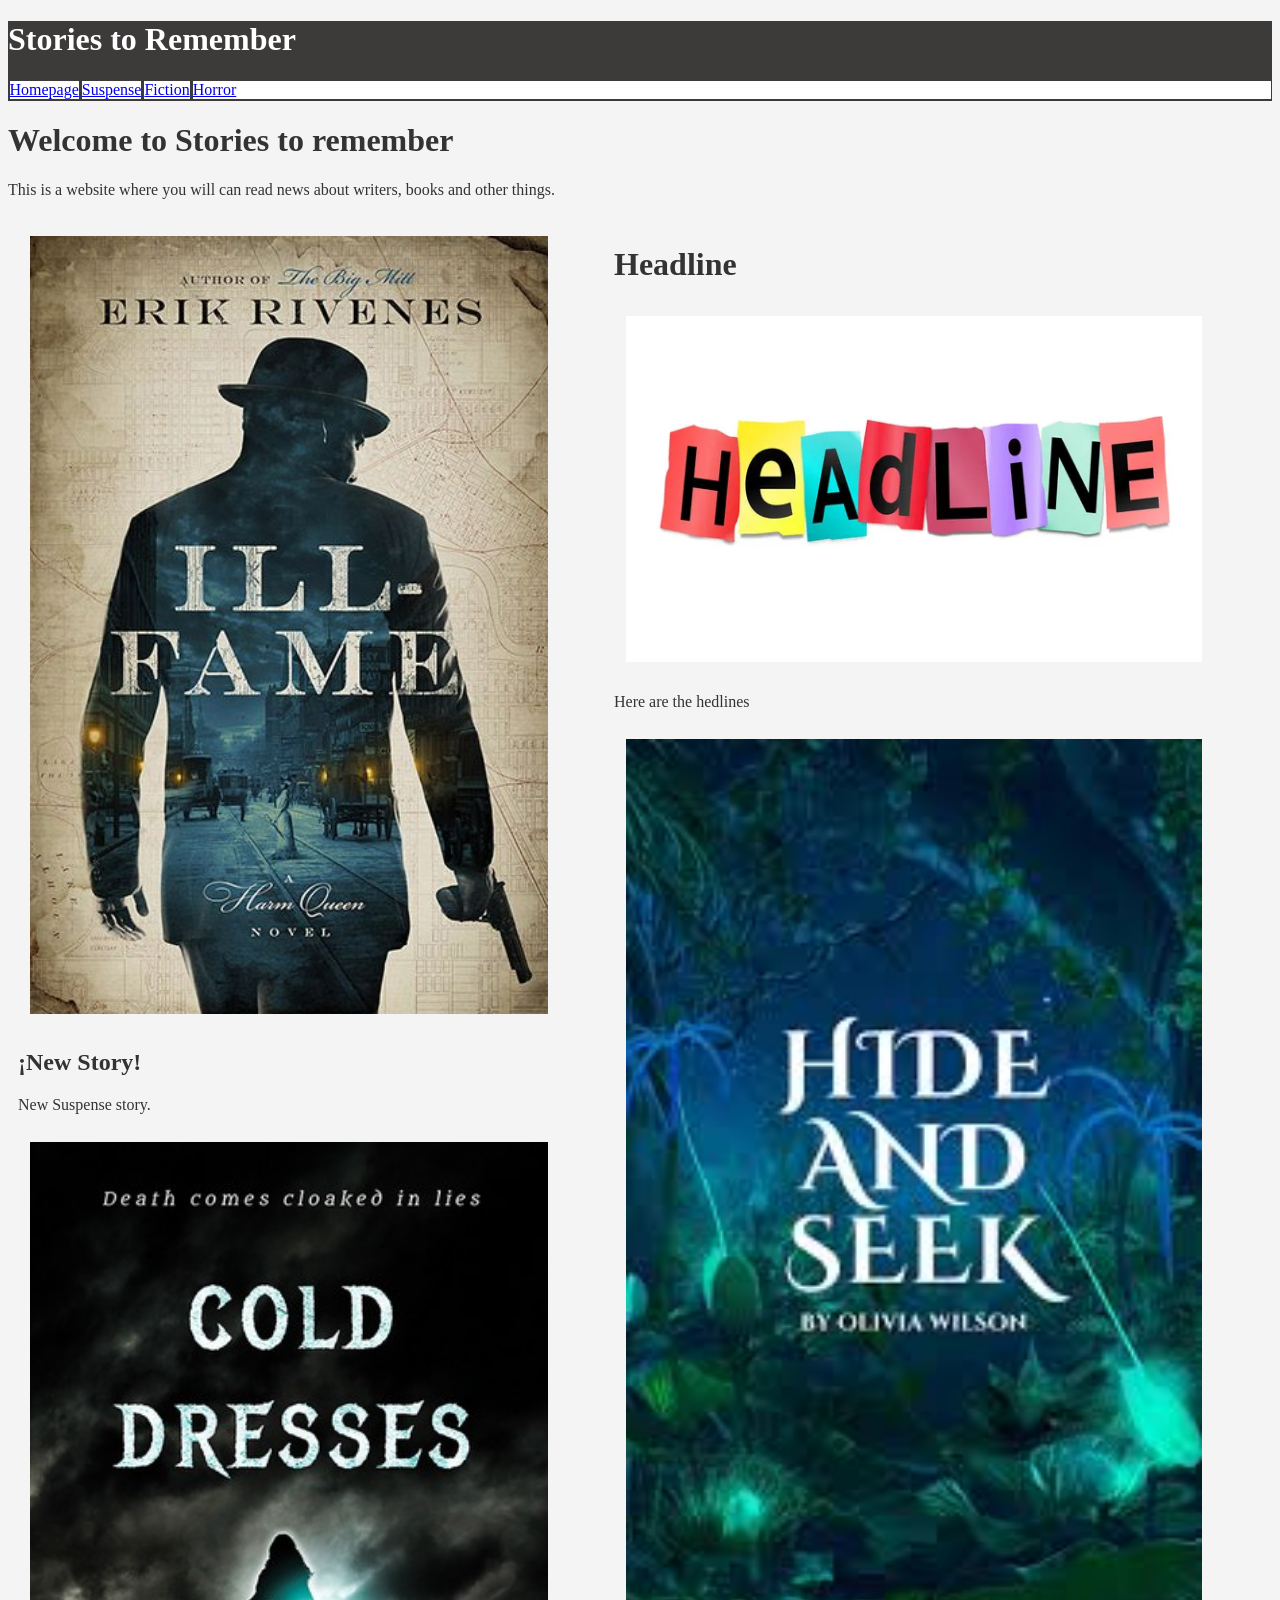
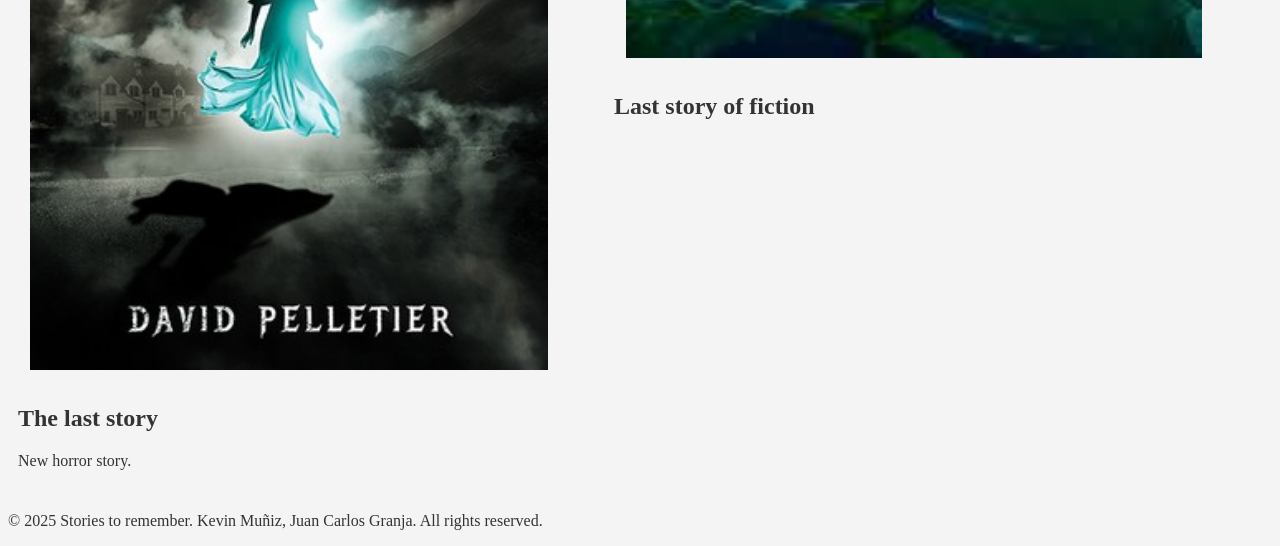
<file: index.html>
<!DOCTYPE html>
<html lang="en">
<head>
    <meta charset="UTF-8">
    <meta name="viewport" content="width=device-width, initial-scale=1.0">
    <title>Writers, books news - Home</title>
    <link rel="stylesheet" href="Styles.css">
</head>
    <!-- Google tag (gtag.js) --> <script async src="https://www.googletagmanager.com/gtag/js?id=G-BKEP9HXM85"></script> <script> window.dataLayer = window.dataLayer || []; function gtag(){dataLayer.push(arguments);} gtag('js', new Date()); gtag('config', 'G-BKEP9HXM85'); </script>
<body>
    <header>
       <h1><div class="logo">Stories to Remember</div></h1>
       <div class="card"> 
        <nav>
               <div class="box"><a href="index.html">Homepage</a></div>
               <div class="box"><a href="Suspense.html">Suspense</a></div>
               <div class="box"><a href="Fiction.html">Fiction</a></div>
               <div class="box"><a href="Horror.html">Horror</a></div>
         </nav>
       </div>
    </header>
    <div class= "welcome">
    <h1><div class="logo1">Welcome to Stories to remember</div></h1>
    <p>This is a website where you will can read news about writers, books and other things.</p>
    </div>
    <main>
        <div class="container">
        <section class="featured">
            <div class="Headlines">
                <img  width=90% src="Suspense Storie front page.jpg" alt="Headlines">
                    <h2>¡New Story!</h2>
                    <p>New Suspense story.</p>
                </div>
                <img width=90% src="Horror story front page.jpg" alt="Book image">
                <h2>The last story</h2>
                <p>New horror story.</p>
        </section>
    </div>
        <div class="container">
        <h1>Headline</h1>
        <img width=100% src="Headline.jpg" alt="headlines">
        <p>Here are the hedlines</p>
        <img width=100% src="Fiction front page.jpeg" alt="Fiction">
                <h2>Last story of fiction</h2>
    </main>
    <footer>
        <p>&copy; 2025 Stories to remember.  Kevin Muñiz, Juan Carlos Granja. All rights reserved.</p>
    </footer>
</body>
</html>
</body>
</html>
</file>
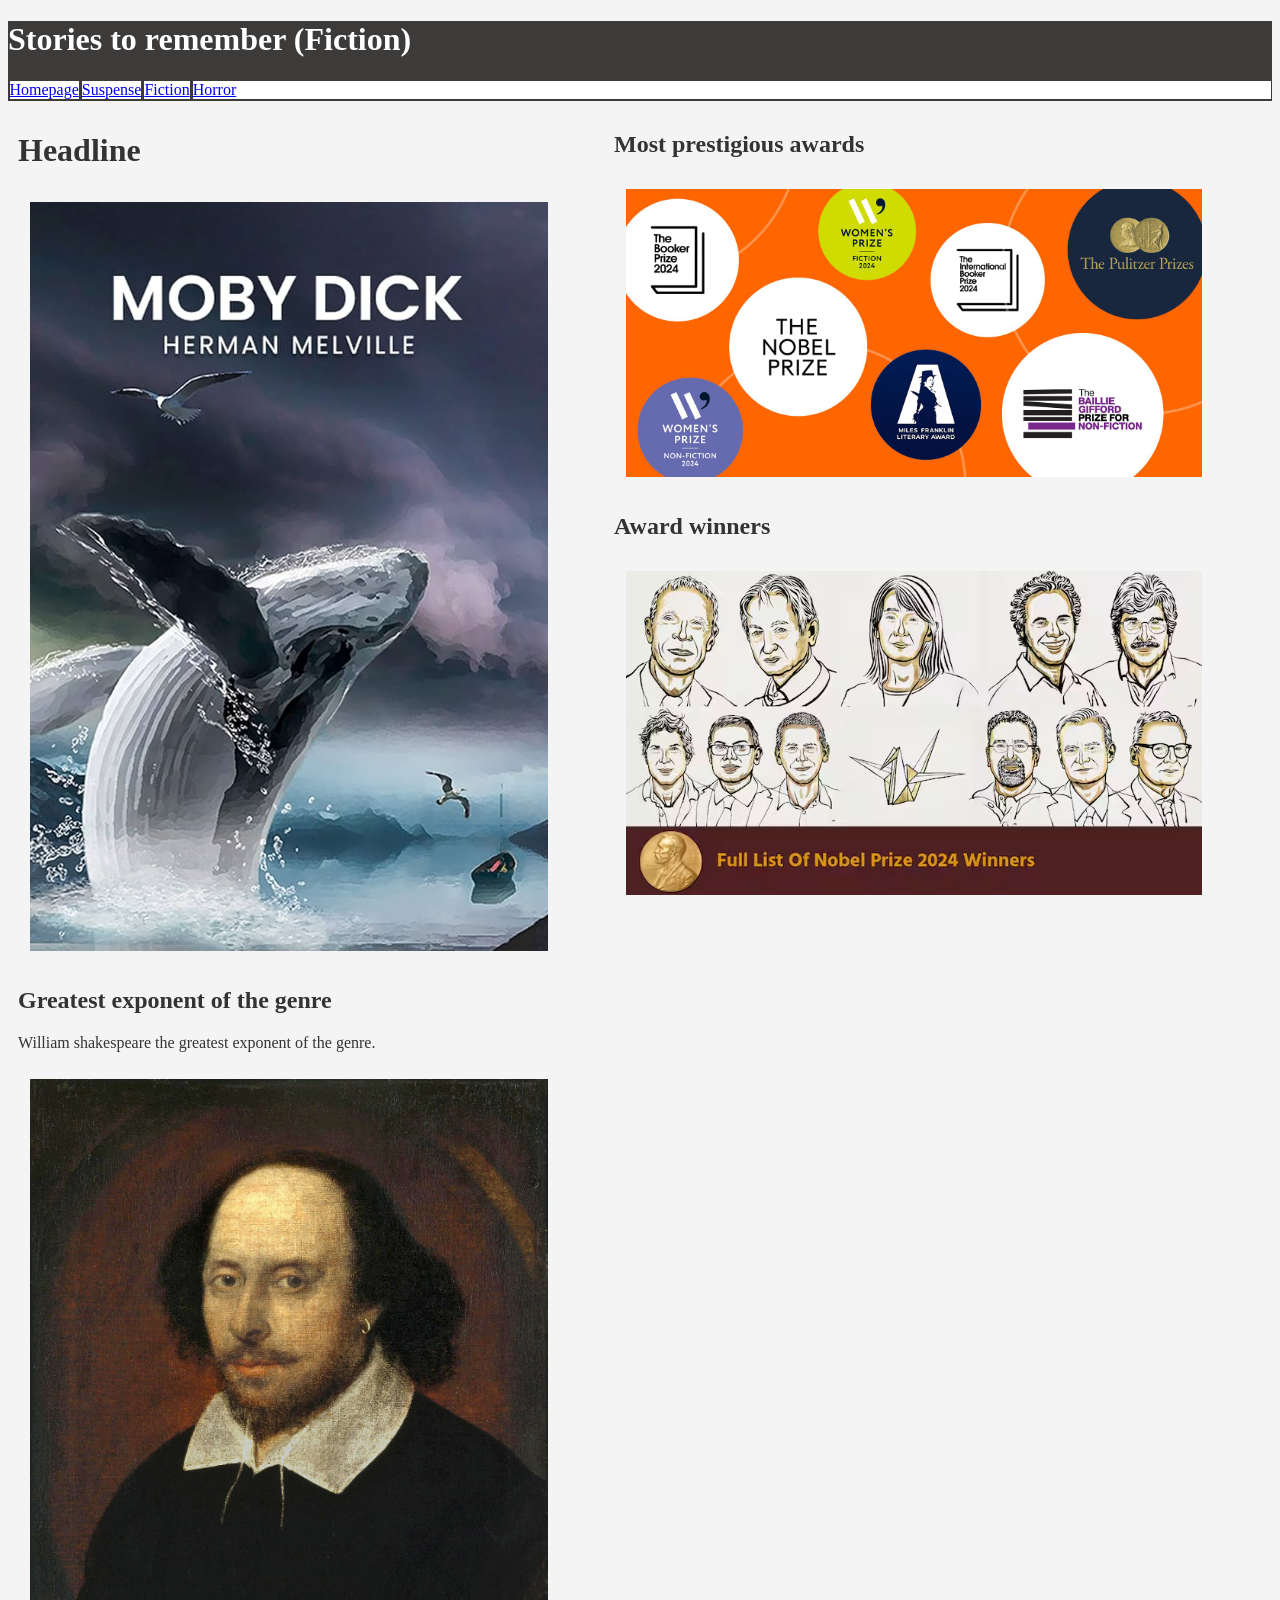
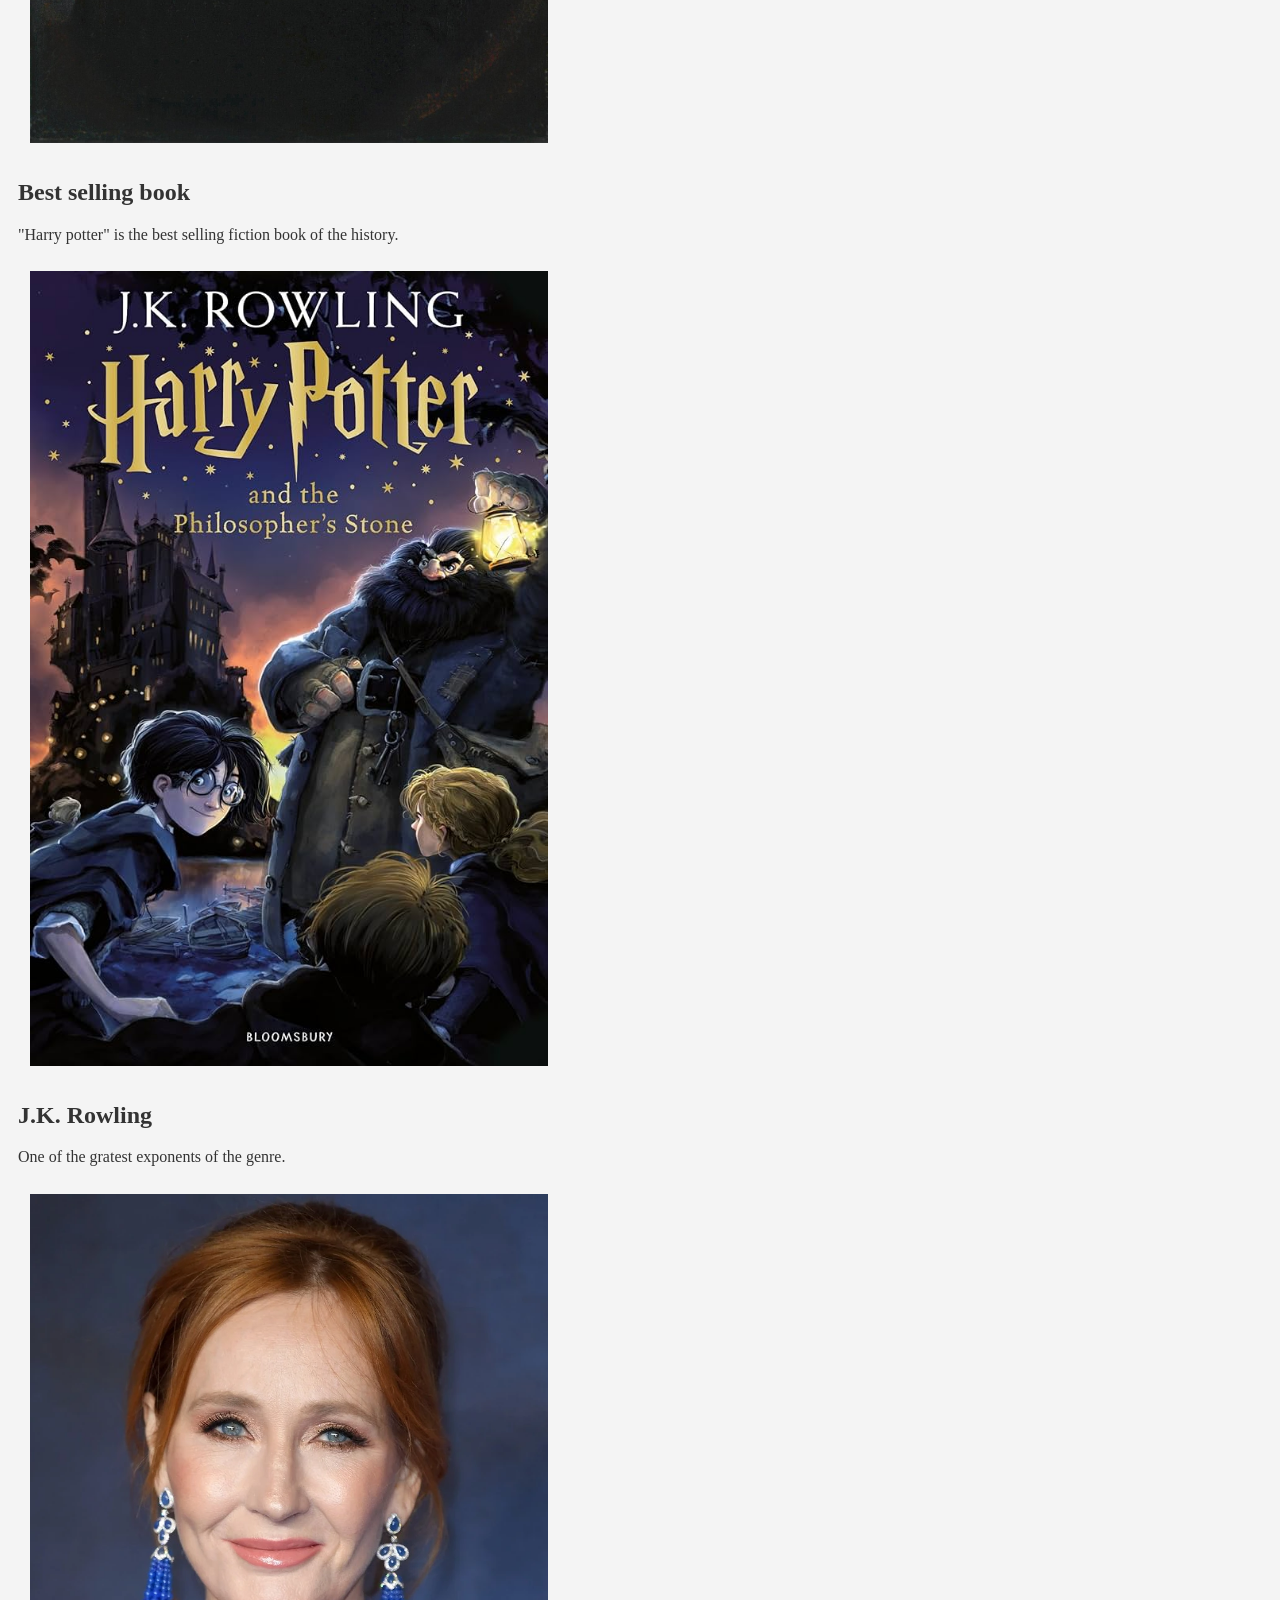
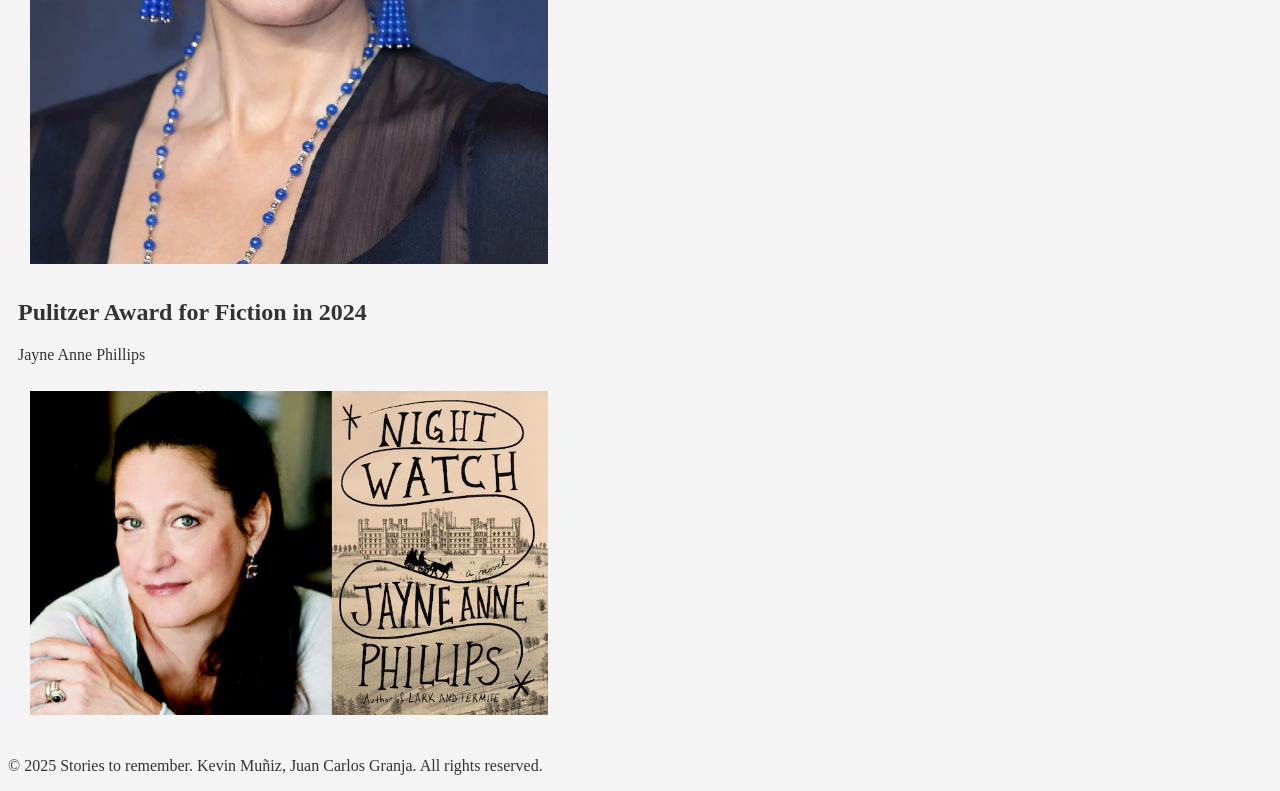
<file: Fiction.html>
<!DOCTYPE html>
<html lang="en">
<head>
    <meta charset="UTF-8">
    <meta name="viewport" content="width=device-width, initial-scale=1.0">
    <title>Writers, books News - Home</title>
    <link rel="stylesheet" href="Styles.css">
</head>
    <!-- Google tag (gtag.js) --> <script async src="https://www.googletagmanager.com/gtag/js?id=G-BKEP9HXM85"></script> <script> window.dataLayer = window.dataLayer || []; function gtag(){dataLayer.push(arguments);} gtag('js', new Date()); gtag('config', 'G-BKEP9HXM85'); </script>
<body>
    <header>
       <h1><div class="logo4">Stories to remember (Fiction)</div></h1>
       <div class="card"> 
        <nav>
            <div class="box"><a href="index.html">Homepage</a></div>
            <div class="box"><a href="Suspense.html">Suspense</a></div>
            <div class="box"><a href="Fiction.html">Fiction</a></div>
            <div class="box"><a href="Horror.html">Horror</a></div>
         </nav>
       </div>
    </header>
    <main>
        <div class="container">
            <h1>Headline</h1>
            <img width=90% src="Moby Dick.jpg" alt="Moby Dick">
                    <h2>Greatest exponent of the genre</h2>
                    <p>William shakespeare the greatest exponent of the genre.</p>
                <img width=90% src="Shakespeare.jpg" alt="shakespeare">
                <h2>Best selling book</h2>
                <p>"Harry potter" is the best selling fiction book of the history.</p>
                <img width=90% src="harry potter.jpg" alt="Harry Potter">
                <h2>J.K. Rowling</h2>
                <p>One of the gratest exponents of the genre.</p>
                <img width=90% src="JK_Rowling.webp" alt="J.K. Rowling">
                <h2>Pulitzer Award for Fiction in 2024</h2>
                <p>Jayne Anne Phillips</p>
                <img width=90% src="jayne-anne-phillips.png" alt=" Jayne Anne Phillips">
                
    </div>
        <div class="container">
            <h2>Most prestigious awards</h2>
        <img width=100% src="Prestigious awards.jpg" alt="Awards">
        <h2>Award winners</h2>
        <img width=100% src="Winners.avif" alt="Winners">
    </main>
    <footer>
        <p>&copy; 2025 Stories to remember.  Kevin Muñiz, Juan Carlos Granja. All rights reserved.</p>
    </footer>
</body>
</html>
</file>
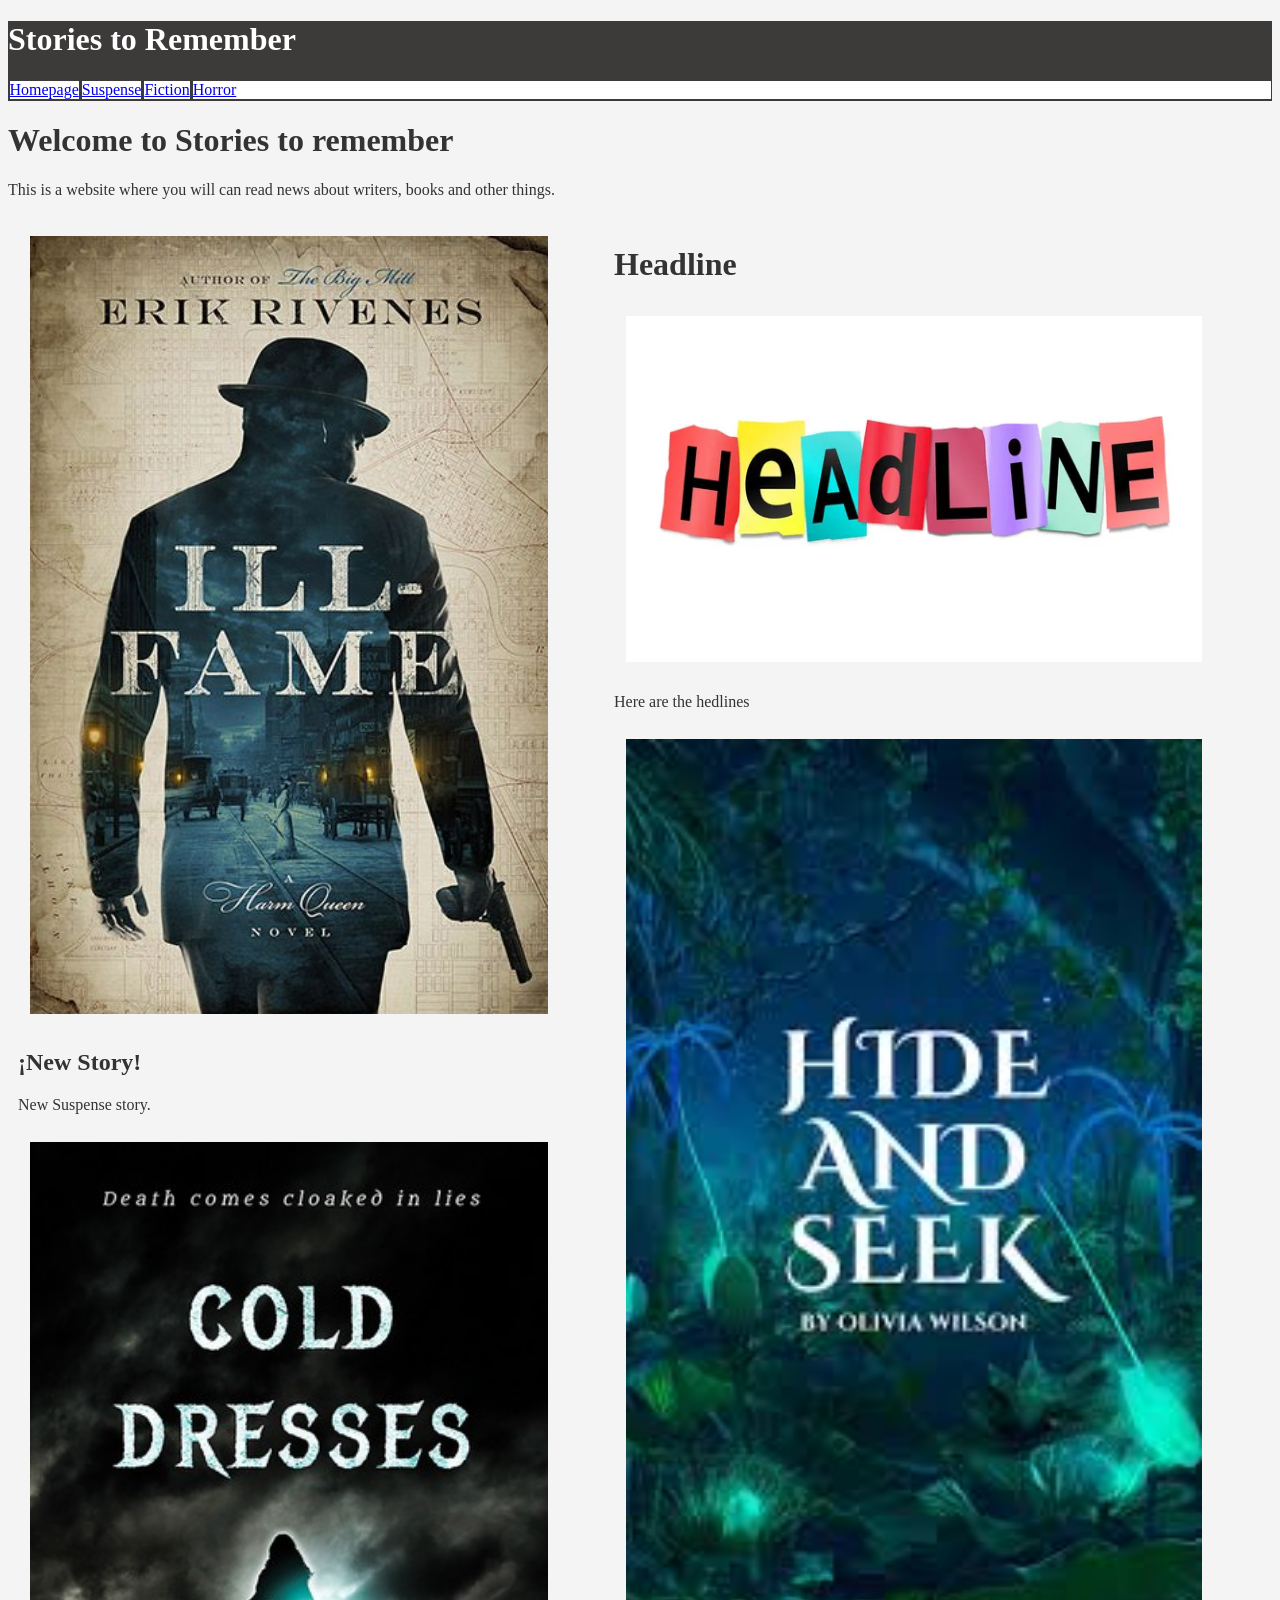
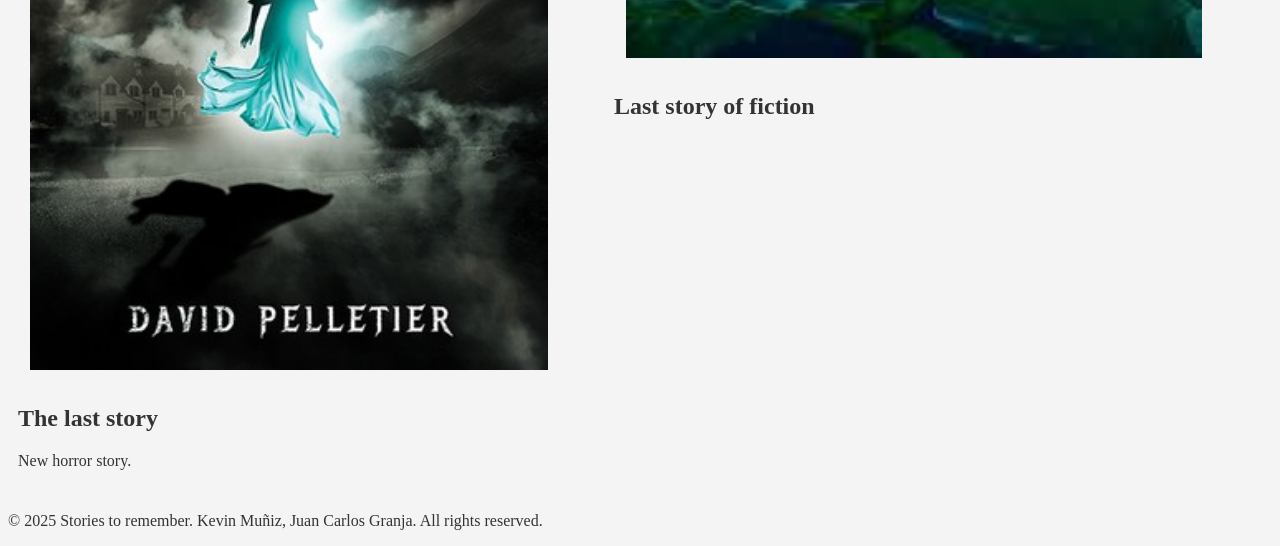
<file: Homepage.html>
<!DOCTYPE html>
<html lang="en">
<head>
    <meta charset="UTF-8">
    <meta name="viewport" content="width=device-width, initial-scale=1.0">
    <title>Writers, books news - Home</title>
    <link rel="stylesheet" href="Styles.css">
</head>
<body>
    <header>
       <h1><div class="logo">Stories to Remember</div></h1>
       <div class="card"> 
        <nav>
               <div class="box"><a href="Homepage.html">Homepage</a></div>
               <div class="box"><a href="Suspense.html">Suspense</a></div>
               <div class="box"><a href="Fiction.html">Fiction</a></div>
               <div class="box"><a href="Horror.html">Horror</a></div>
         </nav>
       </div>
    </header>
    <div class= "welcome">
    <h1><div class="logo1">Welcome to Stories to remember</div></h1>
    <p>This is a website where you will can read news about writers, books and other things.</p>
    </div>
    <main>
        <div class="container">
        <section class="featured">
            <div class="Headlines">
                <img  width=90% src="Suspense Storie front page.jpg" alt="Headlines">
                    <h2>¡New Story!</h2>
                    <p>New Suspense story.</p>
                </div>
                <img width=90% src="Horror story front page.jpg" alt="Book image">
                <h2>The last story</h2>
                <p>New horror story.</p>
        </section>
    </div>
        <div class="container">
        <h1>Headline</h1>
        <img width=100% src="Headline.jpg" alt="headlines">
        <p>Here are the hedlines</p>
        <img width=100% src="Fiction front page.jpeg" alt="Fiction">
                <h2>Last story of fiction</h2>
    </main>
    <footer>
        <p>&copy; 2025 Stories to remember.  Kevin Muñiz, Juan Carlos Granja. All rights reserved.</p>
    </footer>
</body>
</html>
</body>
</html>
</file>
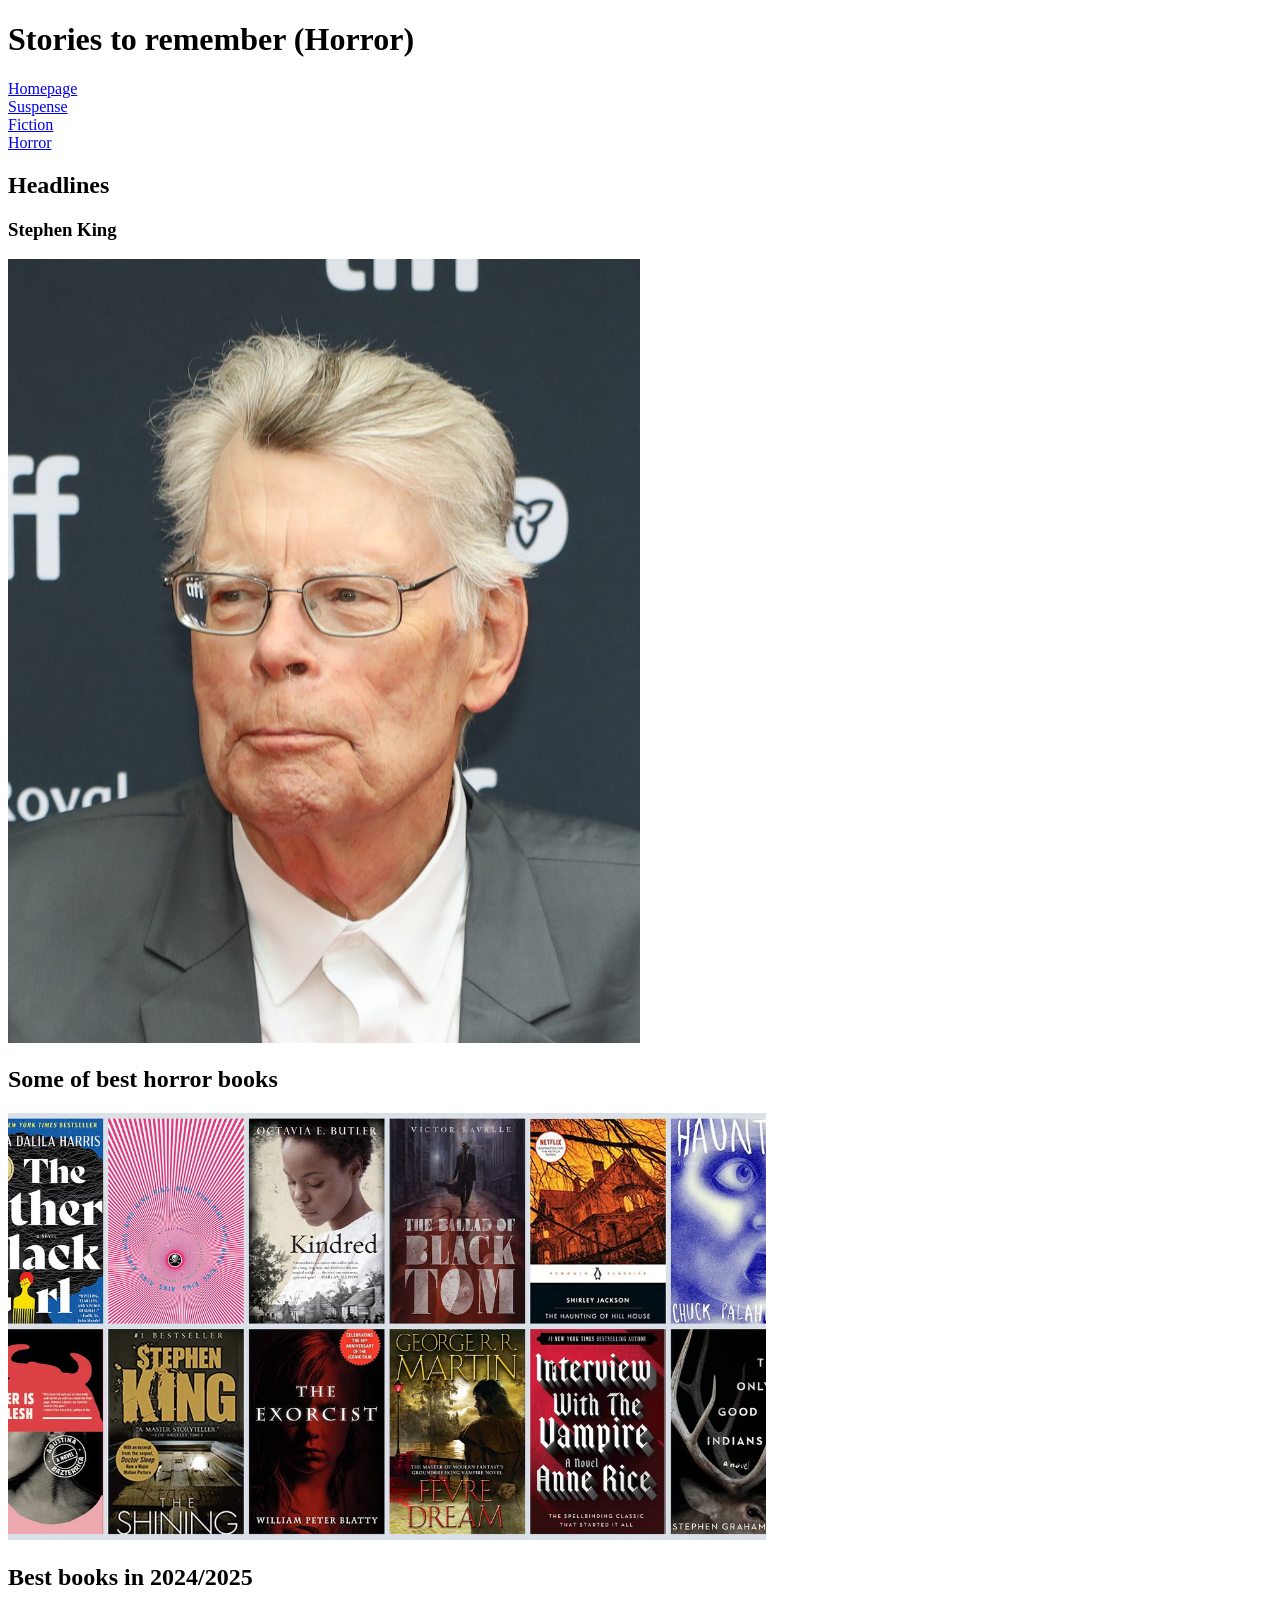
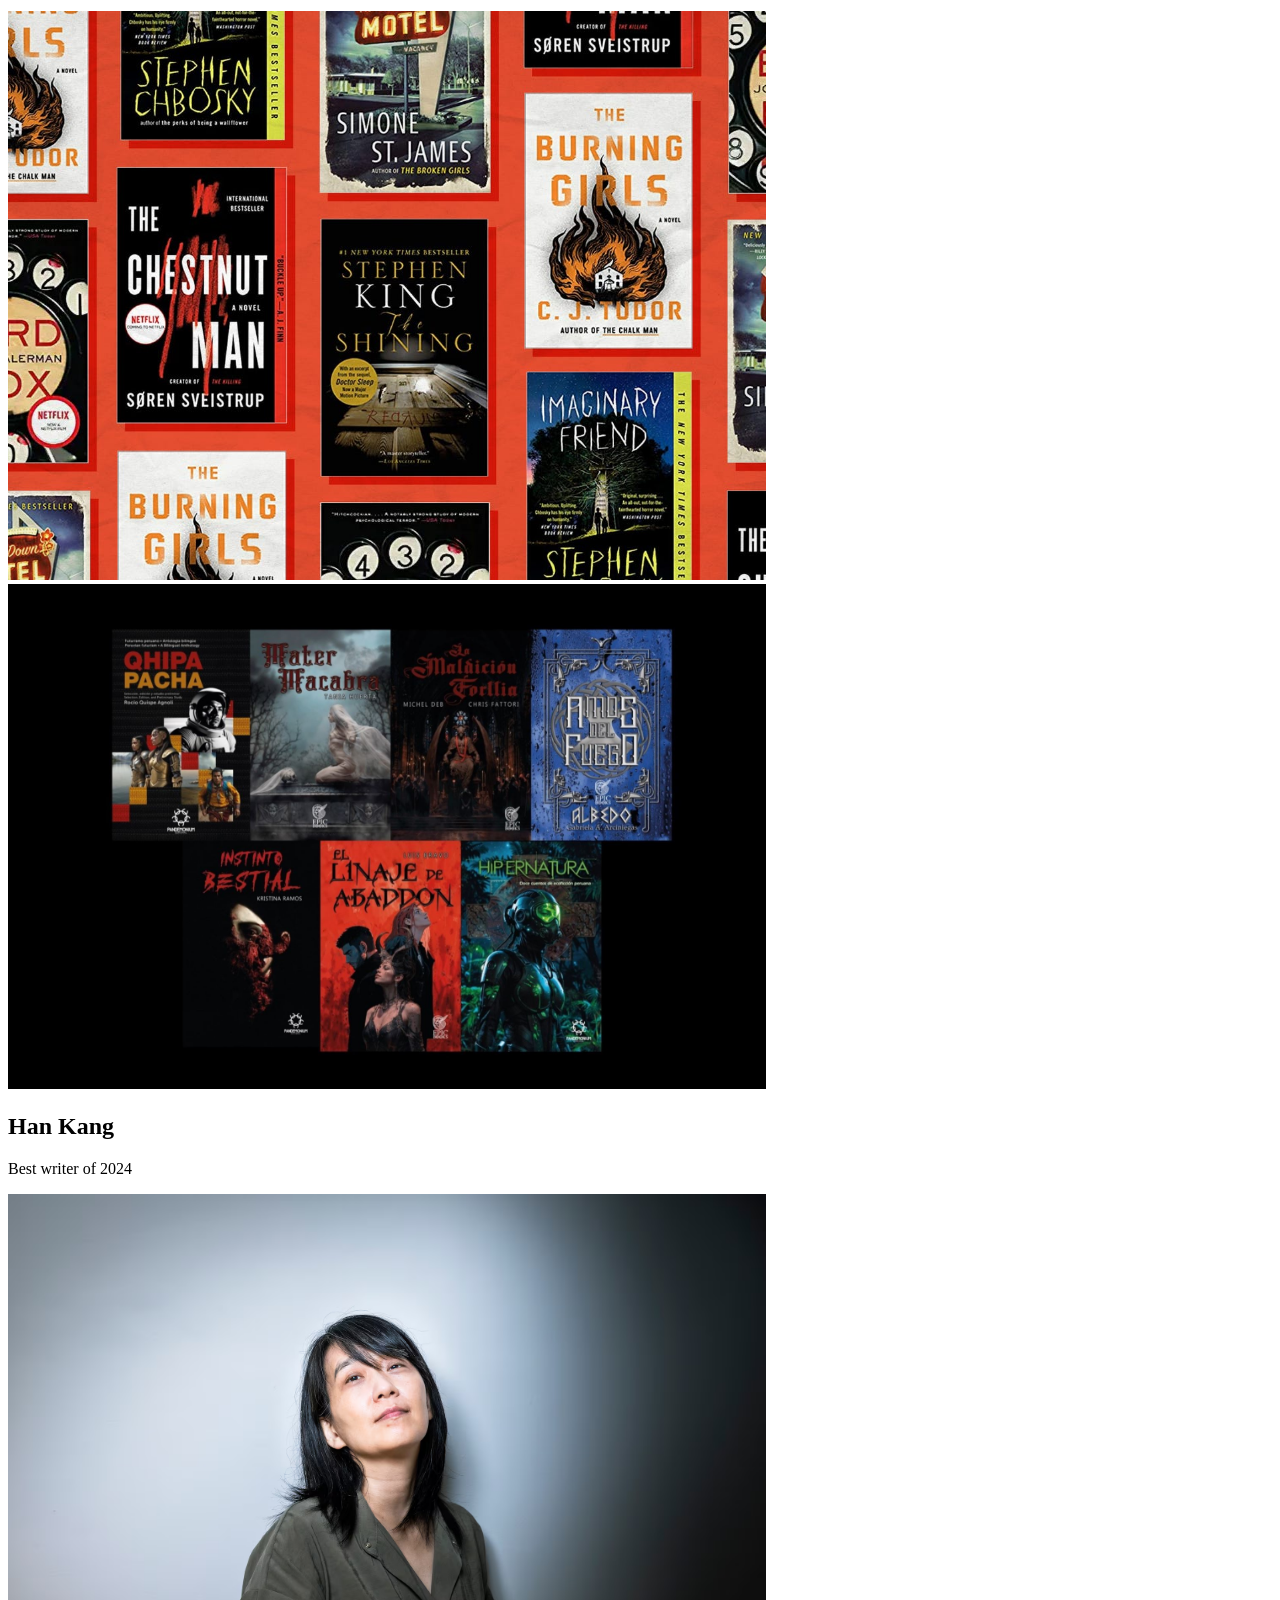
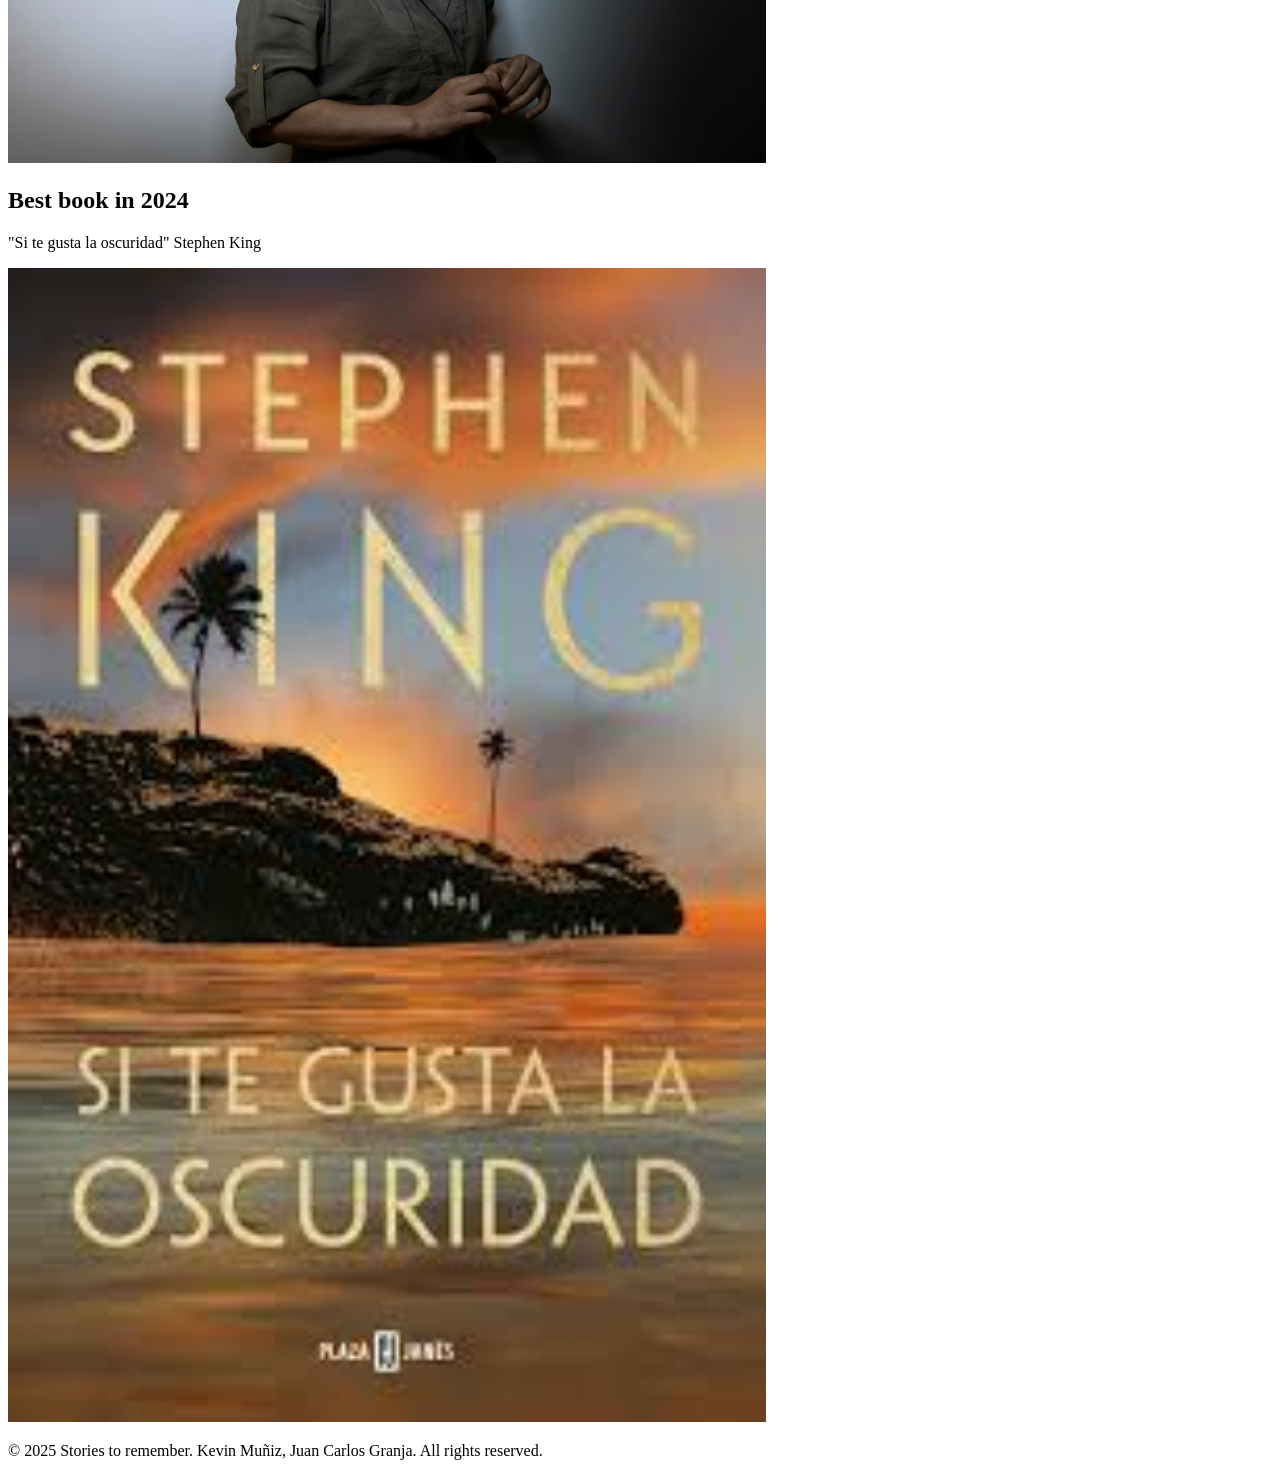
<file: Horror.html>
<!DOCTYPE html>
<html lang="en">
<head>
    <meta charset="UTF-8">
    <meta name="viewport" content="width=device-width, initial-scale=1.0">
    <title>Writers, books news</title>
    <link rel="stylesheet" href="">
</head>
    <!-- Google tag (gtag.js) --> <script async src="https://www.googletagmanager.com/gtag/js?id=G-BKEP9HXM85"></script> <script> window.dataLayer = window.dataLayer || []; function gtag(){dataLayer.push(arguments);} gtag('js', new Date()); gtag('config', 'G-BKEP9HXM85'); </script>
<body>
    <header>
        <h1><div class="logo2">Stories to remember (Horror) </h1>
        </div>
        <div class="card"> 
         <nav>
            <div class="box"><a href="index.html">Homepage</a></div>
            <div class="box"><a href="Suspense.html">Suspense</a></div>
            <div class="box"><a href="Fiction.html">Fiction</a></div>
            <div class="box"><a href="Horror.html">Horror</a></div>
          </nav>
        </div>
    </header>
    <main>
        <div class="container2">
            <h2>Headlines</h2>
            <h3>Stephen King</h3>
            <img  width=50% src="Stephen king.jpg" alt="Stephen King">
        </div>
        <div class="container2">
                <h2>Some of best horror books</h2>
                <img  width=60% src="Best horror books.avif" alt="Horror books">
        </div>
        <div class="container2">
            <h2>Best books in 2024/2025</h2>
            <img  width=60% src="Best horror books in 2025.jpeg" alt="Horror books 2025">
        </div>
        <div class="container">
            <img  width=60% src="Best books in 2024.jpg" alt="Best books in 2024">
            <h2>Han Kang</h2>
           <p>Best writer of 2024 </p>
           <img width=60% src="Han Kang.avif" alt="Han Kang">
           <h2>Best book in 2024</h2>
           <p>"Si te gusta la oscuridad" Stephen King </p>
           <img  width=60% src="Best horror book in 2024.jpeg" alt="Horror books 2024">
        </div>
        <div class="container">
    </main>
    <footer>
        <p>&copy; 2025 Stories to remember.  Kevin Muñiz, Juan Carlos Granja. All rights reserved.</p>
    </footer>
</div>
</body>
</html>
</file>
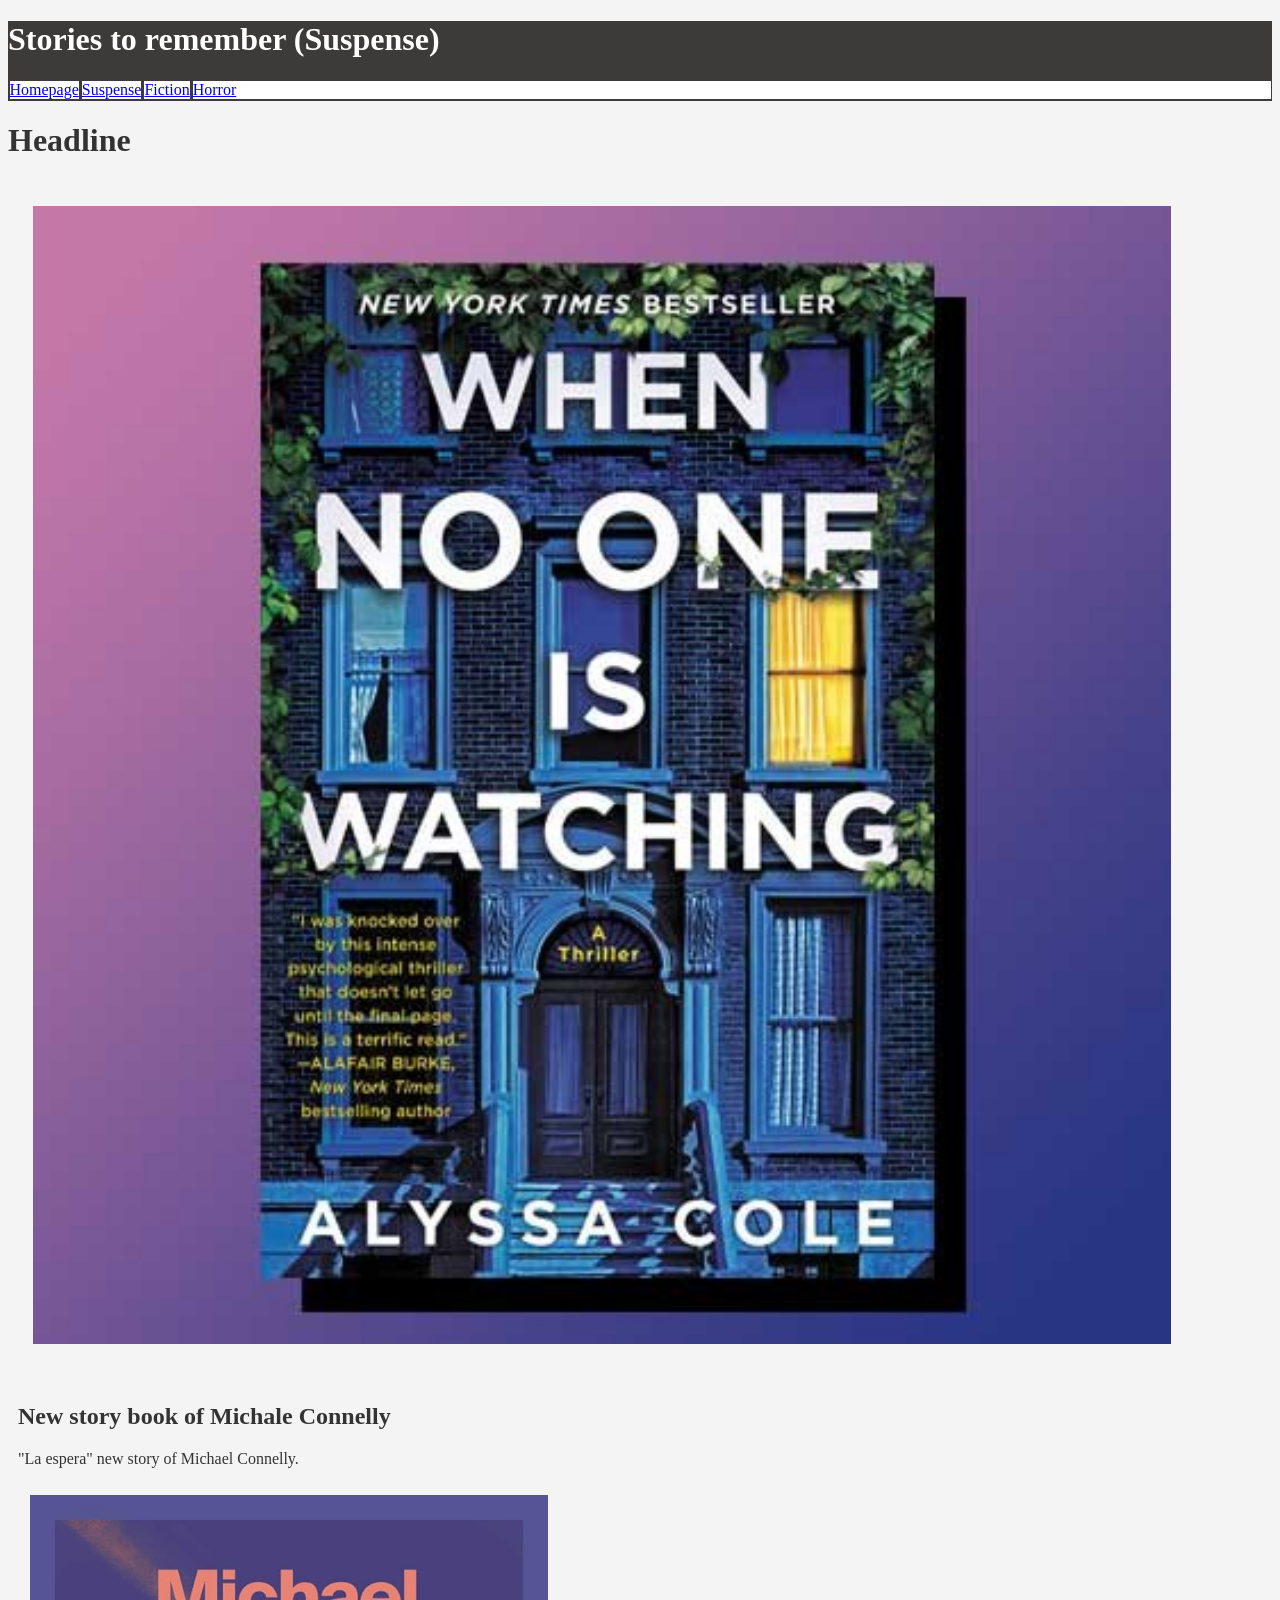
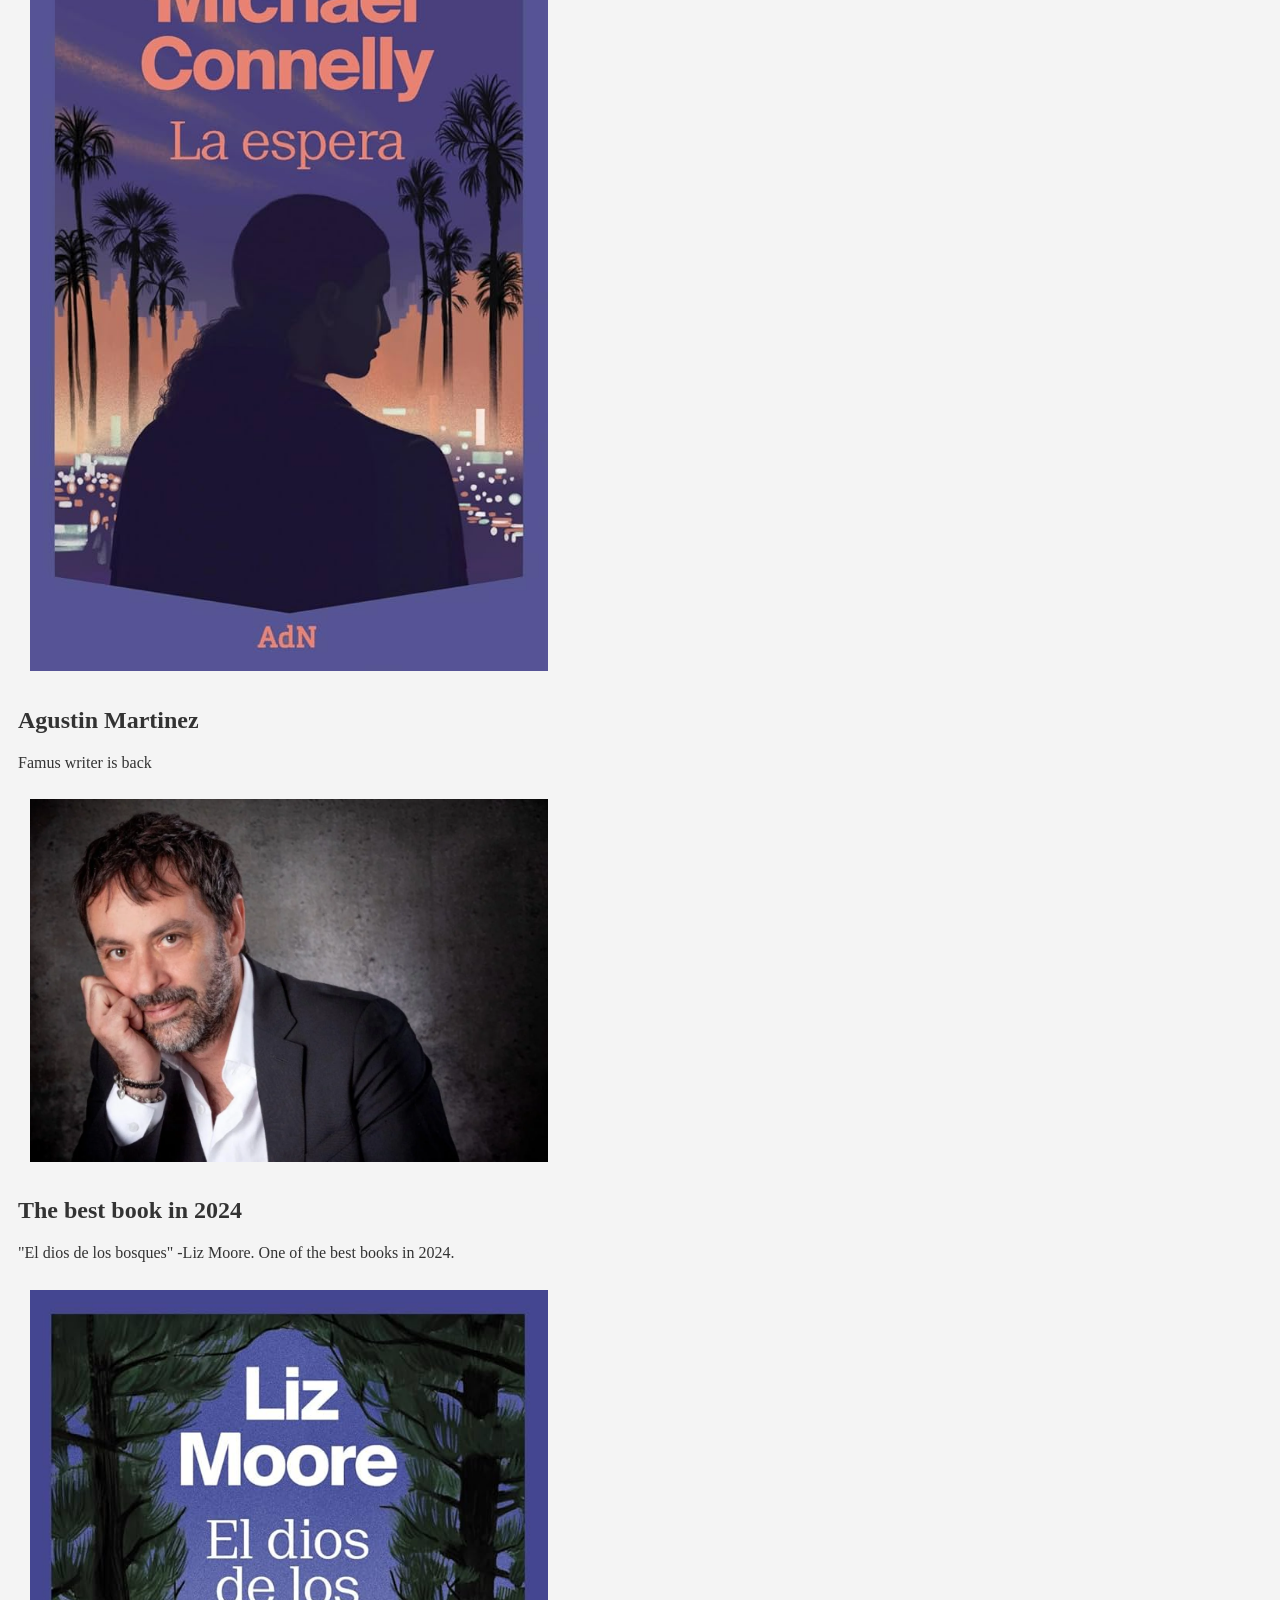
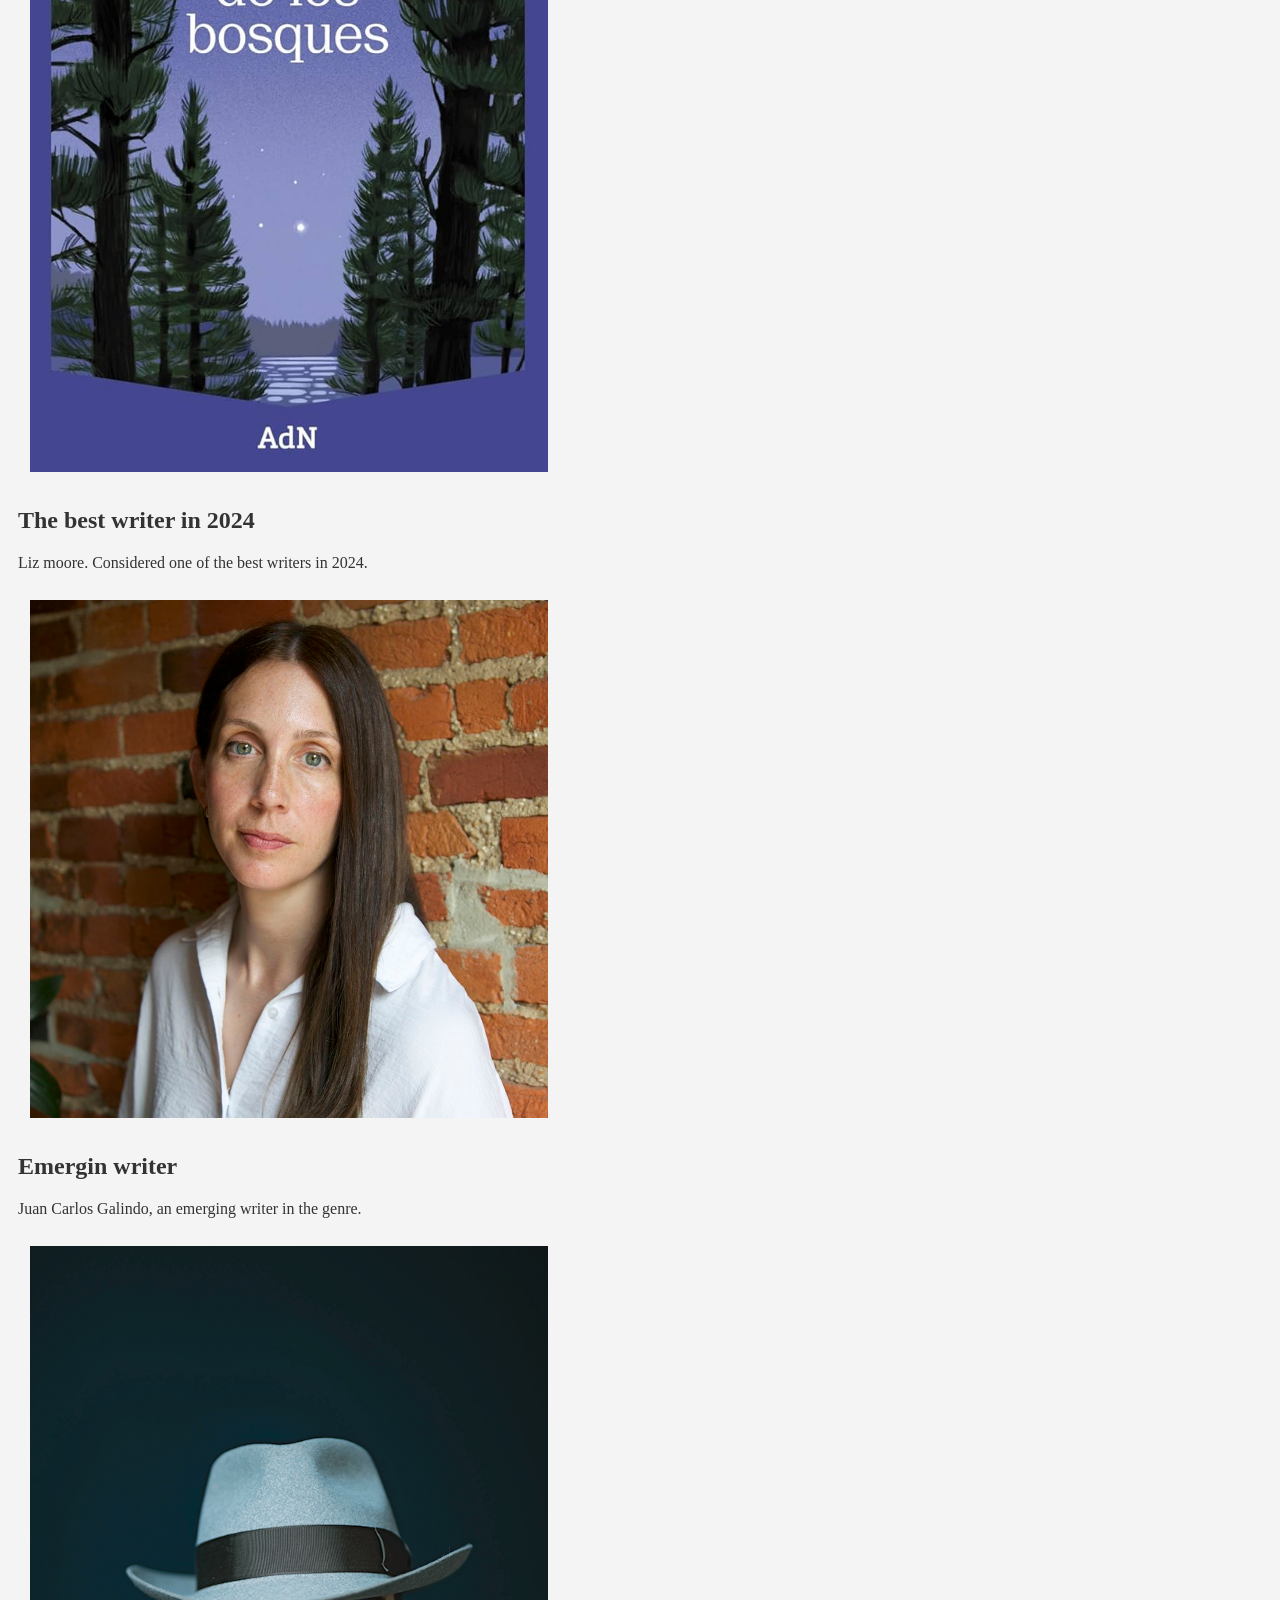
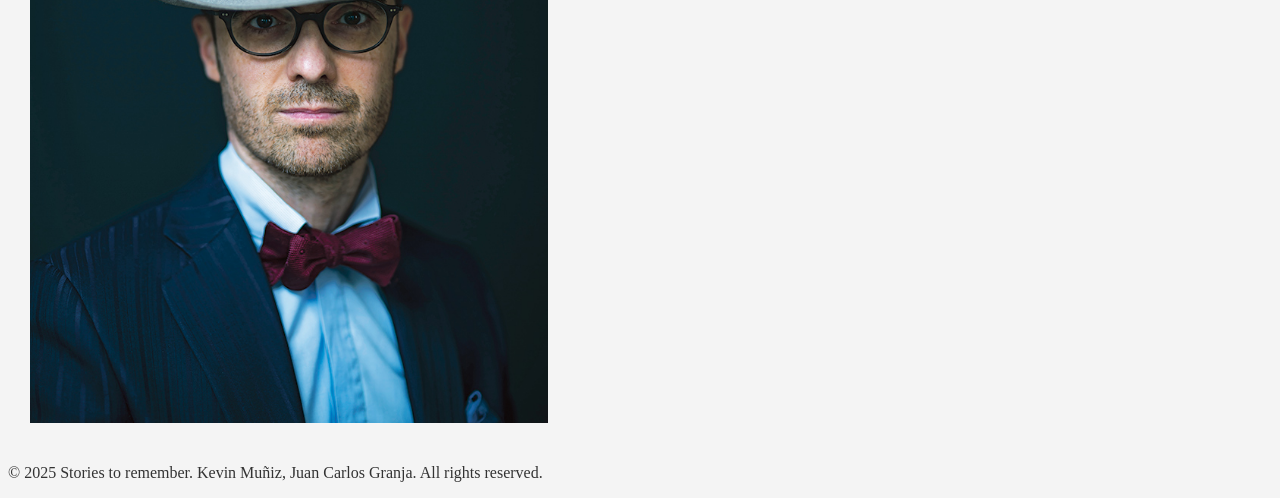
<file: Suspense.html>
<!DOCTYPE html>
<html lang="en">
<head>
    <meta charset="UTF-8">
    <meta name="viewport" content="width=device-width, initial-scale=1.0">
    <title>Writers, books News - Home</title>
    <link rel="stylesheet" href="Styles.css">
</head>
    <!-- Google tag (gtag.js) --> <script async src="https://www.googletagmanager.com/gtag/js?id=G-BKEP9HXM85"></script> <script> window.dataLayer = window.dataLayer || []; function gtag(){dataLayer.push(arguments);} gtag('js', new Date()); gtag('config', 'G-BKEP9HXM85'); </script>
<body>
    <header>
       <h1><div class="logo3">Stories to remember (Suspense)</div></h1>
       <div class="card"> 
        <nav>
            <div class="box"><a href="index.html">Homepage</a></div>
            <div class="box"><a href="Suspense.html">Suspense</a></div>
            <div class="box"><a href="Fiction.html">Fiction</a></div>
            <div class="box"><a href="Horror.html">Horror</a></div>
         </nav>
       </div>
    </header>
    <h1>Headline</h1>
    <img width=90% src="Suspense headline.jpg" alt="headlines">
    <main>
        <div class="container">
                    <h2>New story book of Michale Connelly</h2>
                    <p>"La espera" new story of Michael Connelly.</p>
                <img width=90% src="La espera.jpg" alt="La espera">
                <h2>Agustin Martinez</h2>
                <p>Famus writer is back</p>
                <img width=90% src="Agustin Martinez.webp" alt="Agustin Martinez">
                <h2>The best book in 2024</h2>
                <p>"El dios de los bosques" -Liz Moore. One of the best books in 2024.</p>
                <img width=90% src="el dios de los bosques.jpg" alt="Best book in 2024">
                <h2>The best writer in 2024</h2>
                <p>Liz moore. Considered one of the best writers in 2024.</p>
                <img width=90% src="LizMoore.jpg" alt="Best writer in 2024">
                <h2>Emergin writer</h2>
                <p>Juan Carlos Galindo, an emerging writer in the genre.</p>
                <img width=90% src="Juan Carlos Galindo.jpg" alt="Juan Carlos Galindo">
                
    </div>
        <div class="container">
    </main>
    <footer>
        <p>&copy; 2025 Stories to remember.  Kevin Muñiz, Juan Carlos Granja. All rights reserved.</p>
    </footer>
</body>
</html>
</file>
<file: Styles.css>
body {
    background-color: #f4f4f4;
    color: #333;
}

main {
    display: flex;
    flex-wrap: wrap;
    width: 100vw;
}
.container{
    width: 45%;
    margin: 10px;
}
.box{
    background-color: rgb(255, 255, 255);
    color: white;
    margin: 1.5px;
}
.card :nth-child(4){
display: flex;
flex-grow: 1;
flex-wrap: wrap;
}
.card nav{
    display: flex;
    flex-grow: 1;
}
img{
margin: 2%;
}
header{
    background-color: rgb(61, 58, 58);
}
.logo{
    color:white;
}
.logo2{
    color: greenyellow;
}
.container2{
    width: 31%;
    margin: 10px;
}
.logo3{
    color: rgb(255, 255, 255);
}
.logo4{
color:rgb(255, 255, 255);
}
</file>
